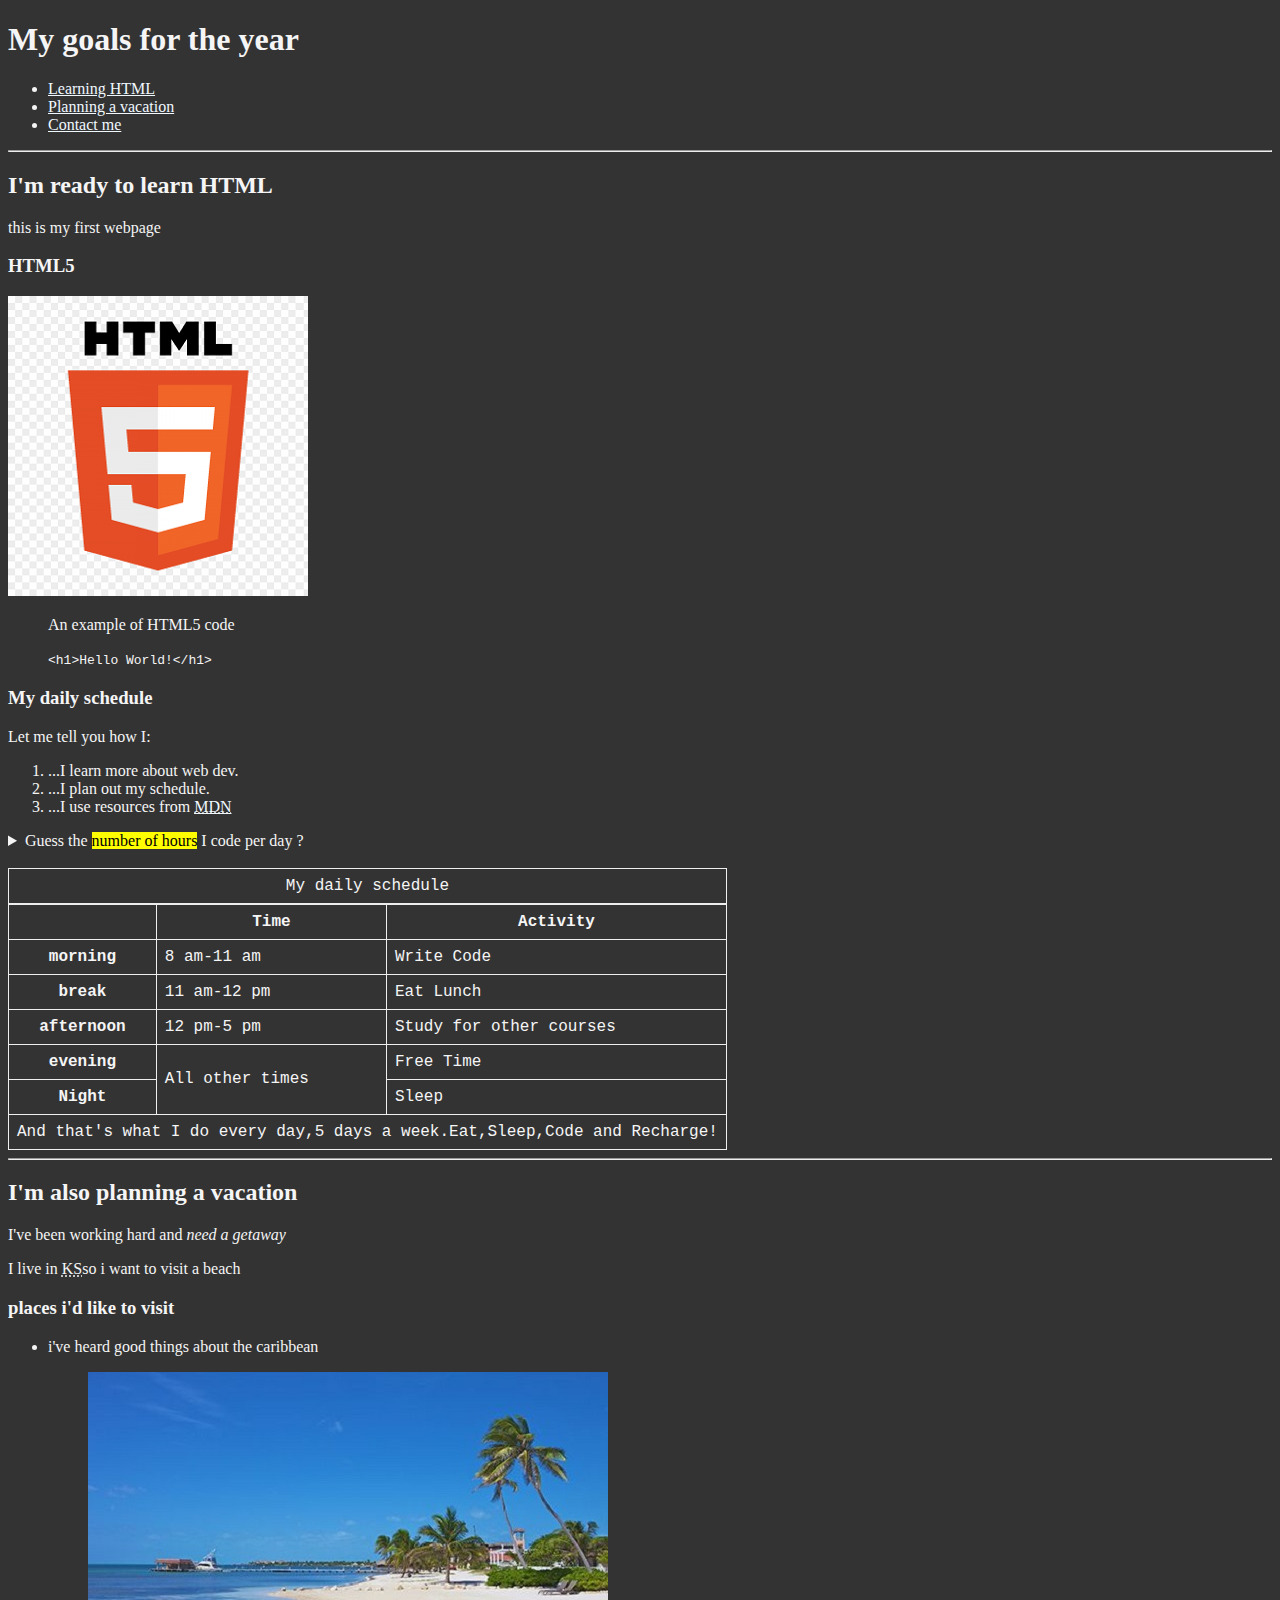
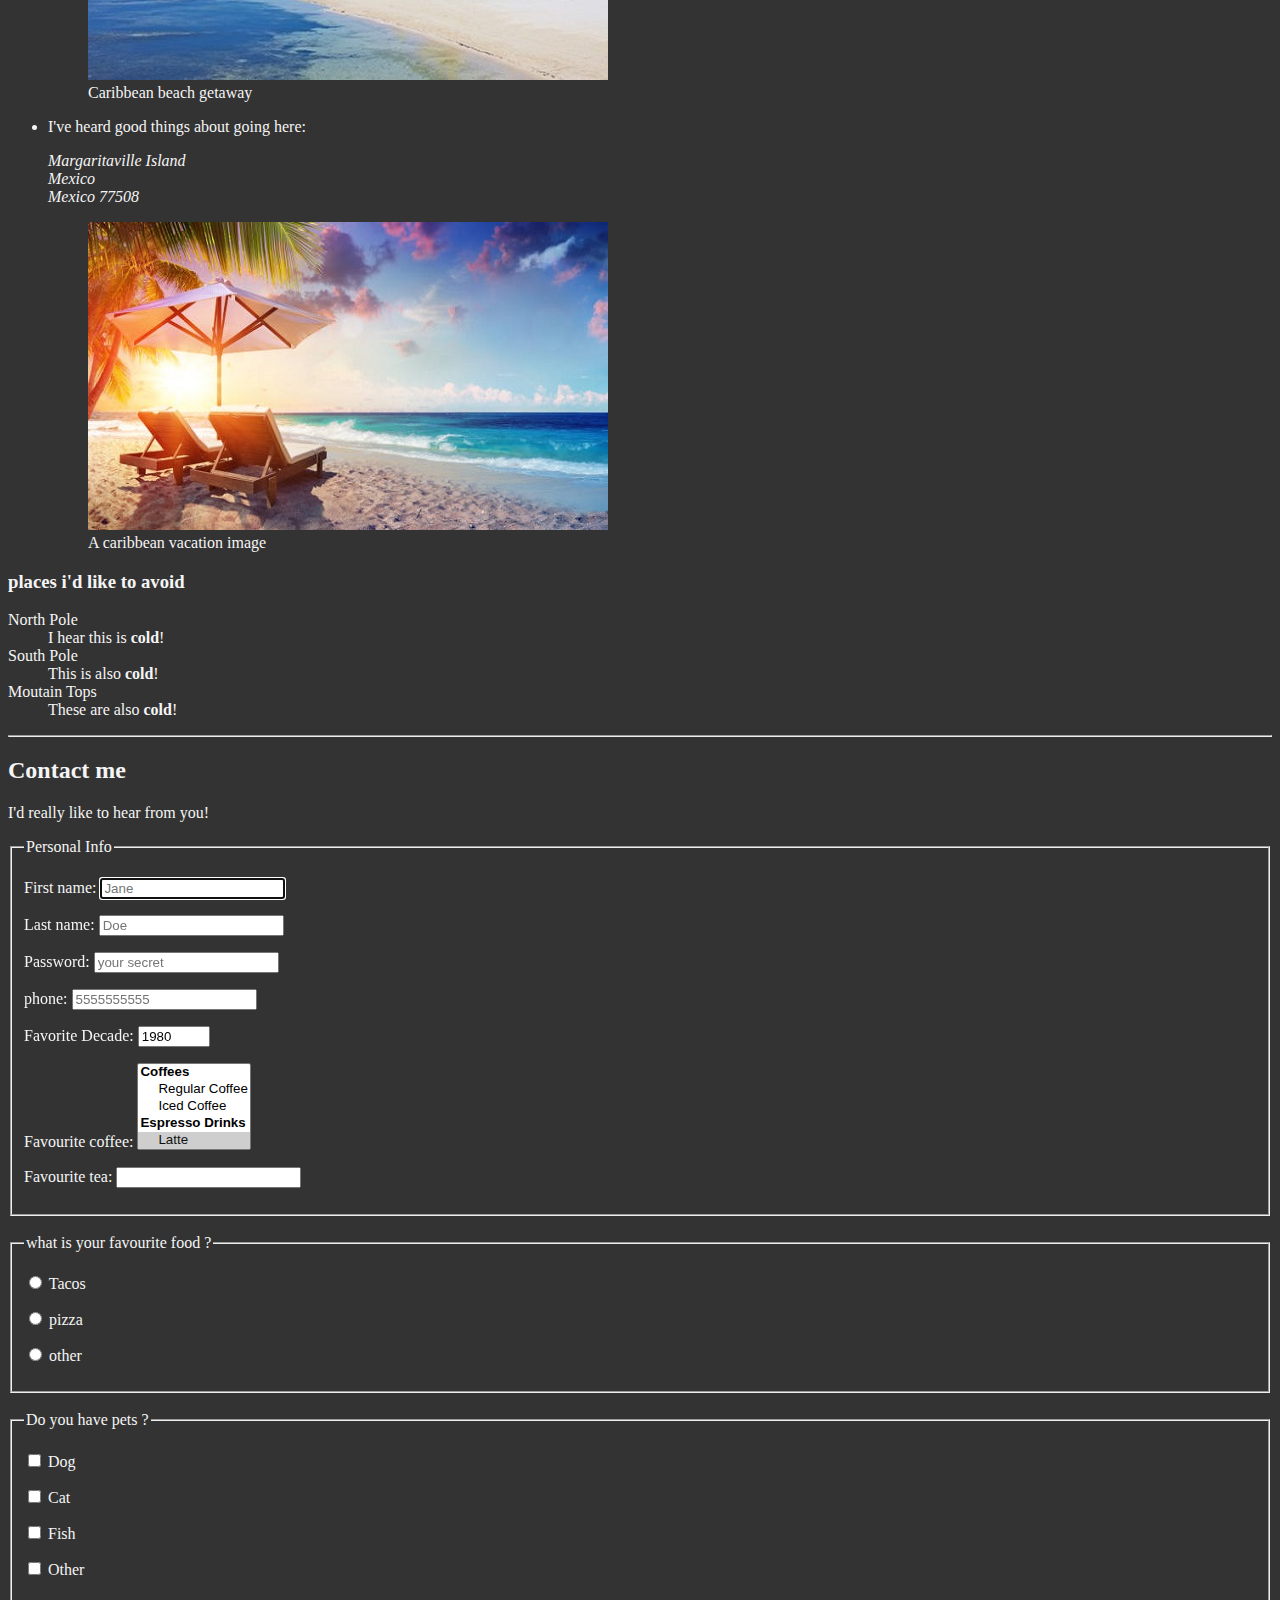
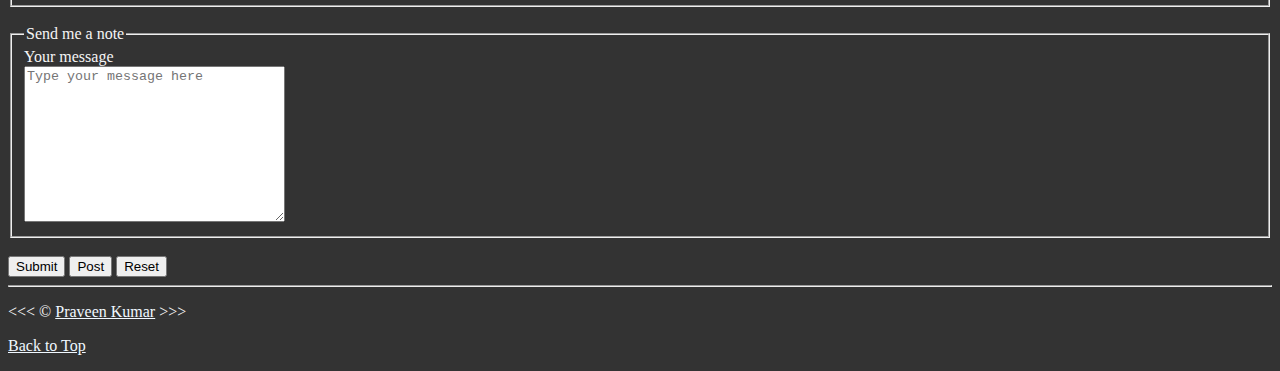
<file: index.html>
<!DOCTYPE html>
<html lang="en">

  <head>

        <meta charset="UTF-8">
        <meta name="author" content="praveen kumar">
        <meta name="description" content="this page contains all the things Iam learning how to create as i learn html.">
        <title>My first web page</title>
        <link rel="icon" href="html5.png" type="image/x-icon">
        <link rel="stylesheet" href="main.css" type="text/css">

  </head>

  <body>

      <header>

      <h1>My goals for the year</h1>

        <nav aria-label="primary-navigation">
            <ul>
                <li>
                    <a href="#html">Learning HTML</a>
                </li>
                <li>
                    <a href="#vacation">Planning a vacation</a>
                </li>
                <li>
                    <a href="#contact">Contact me</a>
                </li>
            </ul>
        </nav>

      </header>

    <hr>

    <main>

        <article id="html">

        <h2>I'm ready to learn HTML</h2>
          <p>this is my first webpage</p>
          <section>
            <h3>HTML5</h3>
            <img src="html5.png" alt="HTML5 Logo" title="i'm learning html5" width="300" height="300">
              <figure>
                <figcaption>
                    An example of HTML5 code
                </figcaption>
                <p>
                  <code>&lt;h1&gt;Hello World!&lt;/h1&gt;</code>
                </p>
              </figure>
          </section>
          <section>
            <h3>My daily schedule</h3>
            <p>Let me tell you how I:</p>
              <ol>
                <li>...I learn more about web dev.</li>
                <li>...I plan out my schedule.</li>
                <li>...I use resources from <abbr title="Mozilla Developer Network">
                <a href="https://developer.mozilla.org/">MDN</a></abbr></li>
              </ol> 
              <aside>
                <details>
                  <summary>Guess the <mark>number of hours</mark> I code per day ?</summary>
                  <p>I start at <time datetime="08:00"> 8 am</time> and I write code for <time datetime="PT3H">3 hours</time> every morning.</p>
                </details>
              </aside>
              <br>
              <table>
                <caption>My daily schedule</caption>
                <thead>
                <tr>
                  <th>&nbsp;</th>
                  <th scope="col">Time</th>
                  <th scope="col">Activity</th>
                </tr>
                </thead>
                <tbody>
                <tr>
                  <th scope="row">morning</th>
                  <td>
                    <time datetime="08:00">8 am</time>-<time datetime="11:00">11 am</time>
                  </td>
                  <td>Write Code</td>
                </tr>
                <tr>
                  <th scope="row">break</th>
                  <td>
                    <time datetime="11:00">11 am</time>-<time datetime="12:00">12 pm</time>
                  </td>
                  <td>Eat Lunch</td>
                </tr>
                <tr>
                  <th scope="row">afternoon</th>
                  <td>
                    <time datetime="12:00">12 pm</time>-<time datetime="17:00">5 pm</time>
                  </td>
                  <td>Study for other courses</td>
                </tr>
                <tr>
                  <th scope="row">evening</th>
                  <td rowspan="2">All other times</td>
                  <td>Free Time</td>
                </tr>
                <tr>
                  <th scope="row">Night</th>
                  <td>Sleep</td>
                </tr>
                </tbody>
                <tfoot>
                  <tr>
                    <td colspan="3">And that's what I do every day,5 days a week.Eat,Sleep,Code and Recharge!</td>
                  </tr>
                </tfoot>
              </table>
          </section>

        </article>
    
    <hr>

        <article id="vacation">

        <h2>I'm also planning a vacation</h2>
          <p>I've been working hard and <em>need a getaway</em></p>
          <p>I live in <abbr title="Kansas">KS</abbr>so i want to visit a beach</p>

          <section>
          <h3>places i'd like to visit</h3>
              <ul>
                <li>
                    <p>i've heard good things about the caribbean</p>
                      <figure>
                       <img src="caribbean.jpg" alt="caribbean beach" title="i want to visit a caribbean beach" width="520" height="308" loading="lazy">
                       <figcaption>
                       Caribbean beach getaway
                       </figcaption>
                      </figure>
                </li>
                <li>
                    <p>I've heard good things about going here:</p>
          <address>
            Margaritaville Island
            <br>
            Mexico
            <br>
            Mexico 77508
          </address>
                      <figure>
                       <img src="vacation.jpg" alt="vacation" title="Its beautifull!" width="520" height="308" loading="lazy">
                       <figcaption>
                       A caribbean vacation image
                       </figcaption>
                      </figure>
                </li>
              </ul>
          </section>
<!-- TO DO: Add more places -->
          <section>
          <h3>places i'd like to avoid</h3>
            <dl>
              <dt>North Pole</dt>
              <dd>I hear this is <strong>cold</strong>!</dd>

              <dt>South Pole</dt>
              <dd>This is also <strong>cold</strong>!</dd>

              <dt>Moutain Tops</dt>
              <dd>These are also <strong>cold</strong>!</dd>
            </dl>
          </section>
        </article>

        <hr>

        <article id="contact">
          <h2>Contact me</h2>
          <p>I'd really like to hear from you!</p>

          <form action="https://httpbin.org/get" method="get">
            <fieldset>
              <legend>Personal Info</legend>
            <p>
               <label for="firstname">First name:</label>
               <input type="text" name="firstname" id="firstname"
                placeholder="Jane" autocomplete="on" 
                required autofocus>  
            </p>
            <p>    
               <label for="lastname">Last name:</label>
               <input type="text" name="lastname" id="lastname"
                placeholder="Doe" autocomplete="on" 
                required>  
            </p>      
            <p>    
               <label for="password">Password:</label>
               <input type="password" name="password" id="password"
                placeholder="your secret" required>  
            </p>      
            <p>    
               <label for="phone">phone:</label>
               <input type="tel" name="phone" id="phone"
                placeholder="5555555555"
                pattern="[0-9]{3}[0-9]{3}[0-9]{4}" required>  
            </p>      
            <p>    
               <label for="decade">Favorite Decade:</label>
               <input type="number" name="decade" id="decade"
                min="1950" max="2020" step="10" value="1980">  
            </p>  
            <p>
              <label for="coffee">Favourite coffee:</label>
              <select name="coffee" id="coffee" multiple size="5">
                <optgroup label="Coffees">
                <option value="regular coffee">Regular Coffee</option>
                <option value="iced coffee">Iced Coffee</option>
                </optgroup>
                <optgroup label="Espresso Drinks">
                <option value="latte" selected>Latte</option>
                <option value="cappuccino">Cappuccino</option>
                <option value="cortado">Cortado</option>
                <option value="americano">Americano</option>
                </optgroup>
                <option value="other">Other</option>
                
              </select>
            </p>    
            <p>
              <label for="tea">Favourite tea:</label>
              <input type="text" name="tea" id="tea" 
              list="tea-list">
              <datalist id="tea-list">
                <option value="regular tea">
                <option value="lemon tea">
                <option value="black tea">
                <option value="ginger tea">
                <option value="mint tea">
                <option value="other">
              </datalist>
            </p> 
          </fieldset> 
          <br>
          <fieldset>
            <legend>what is your favourite food ?</legend>
            <p>
              <input type="radio" name="food" id="tacos" value="tacos">
              <label for="tacos">Tacos</label>
            </p>
            <p>
              <input type="radio" name="food" id="pizza" value="pizza">
              <label for="pizza">pizza</label>
            </p>
            <p>
              <input type="radio" name="food" id="other" value="other">
              <label for="other">other</label>
            </p>
          </fieldset> 
          <br>
          <fieldset>
            <legend>Do you have pets ?</legend>
            <p>
              <input type="checkbox" name="pets" id="dog" value="dog">
              <label for="dog">Dog</label>
            </p>
            <p>
              <input type="checkbox" name="pets" id="cat" value="cat">
              <label for="cat">Cat</label>
            </p>
            <p>
              <input type="checkbox" name="pets" id="fish" value="fish">
              <label for="fish">Fish</label>
            </p>
            <p>
              <input type="checkbox" name="pets" id="otherpet" value="otherpet">
              <label for="otherpet">Other</label>
            </p>
          </fieldset> 
          <br>
          <fieldset>
            <legend>Send me a note</legend>
            <label for="message">Your message</label>
            <br>
            <textarea name="message" id="message" cols="30" rows="10"
            placeholder="Type your message here"></textarea>
          </fieldset>
          <br>
          <button type="submit">Submit</button>
          <button type="submit" formaction="https://httpbin.org/post" formmethod="post">Post</button>
          <button type="reset">Reset</button>
          </form>
        </article>

    </main>

        <hr>

    <footer>
        <p>
         &lt;&lt;&lt; &copy; <a href="about.html">Praveen Kumar</a>
         &gt;&gt;&gt;
        </p>
        <p>
          <a href="#">Back to Top</a>
        </p>
    </footer>

  </body>

</html>
</file>
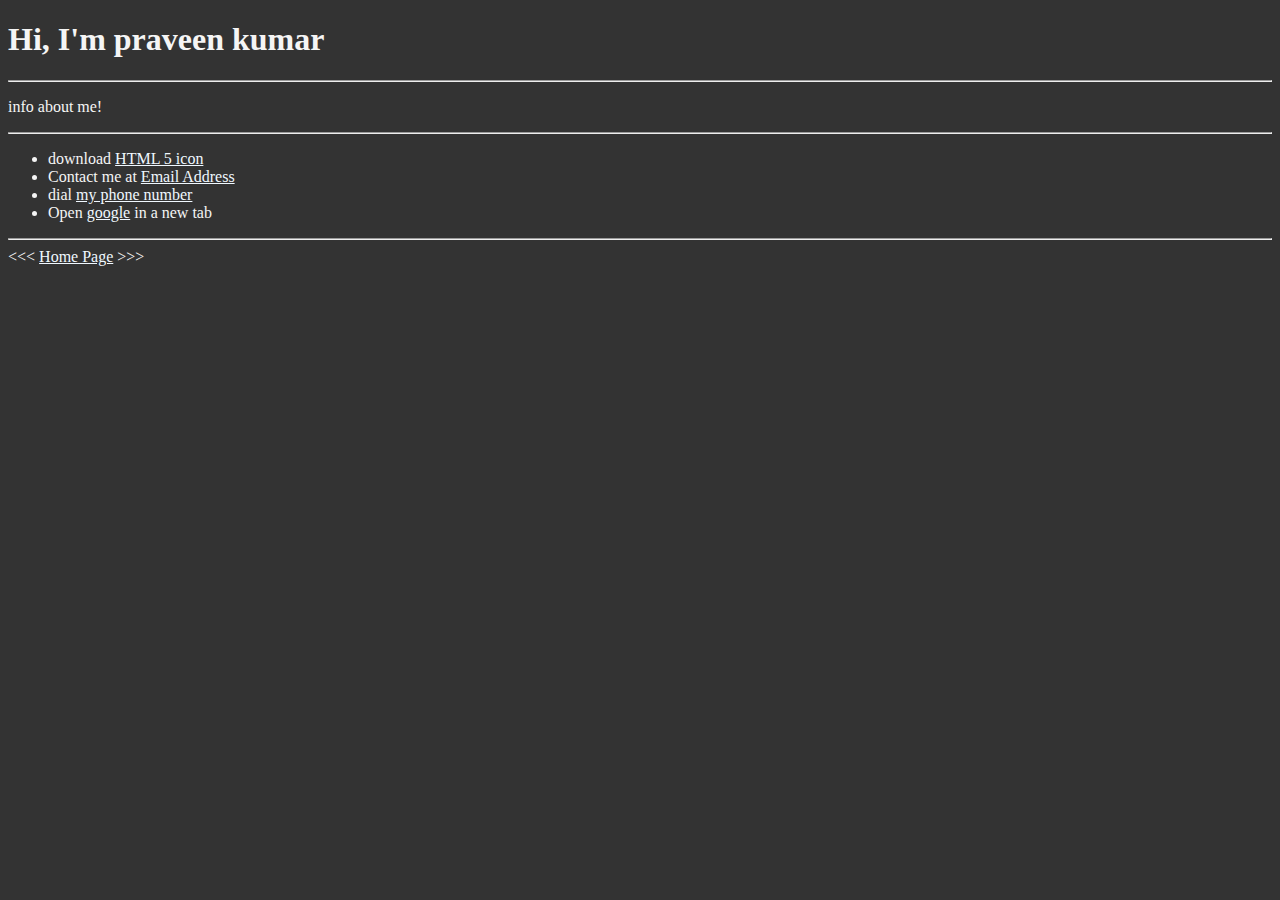
<file: about.html>
<!DOCTYPE html>

<html lang="en">

  <head>
        <meta charset="UTF-8">
        <meta name="author" content="praveen kumar">
        <meta name="description" content="Hi,I'm praveen kumar. this page is about me.">
        <title>About Me</title>
        <link rel="icon" href="html5.png" type="image/x-icon">
        <link rel="stylesheet" href="main.css" type="text/css">
  </head>
  <body>
        <h1>Hi, I'm praveen kumar</h1>
    <hr>
        <p>
            info about me!
        </p>
    <hr>

        <ul>
            <li>
                download <a href="html5.png" download>HTML 5 icon</a>
            </li>
            <li>
                Contact me at <a href="mailto:praveen@gmail.com">Email Address</a>
            </li>
            <li>
                dial <a href="tel:+1234567890">my phone number</a>
            </li>
            <li>
                Open <a href="https://www.google.com" target="_blank">google</a> in a new tab
            </li>
        </ul>
    <hr>
        &lt;&lt;&lt;
        <a href="index.html">Home Page</a>
        &gt;&gt;&gt;
  </body>
</html>
</file>
<file: main.css>
<style>
        html {
            font-size: 22px;
        }

        body {
            background-color: #333;
            color: whitesmoke;
        }
        a {
            color:aliceblue;
        }
        a:visited {
            color: lightgray;
        }
        a:hover,:active {
            color: #eee;
        }

        table, tr, th, td, caption {
            border: 1px solid #eee;
            font-family: 'Courier New', Courier, monospace;
            border-collapse: collapse;
            padding: 0.5rem;
        }
</file>
